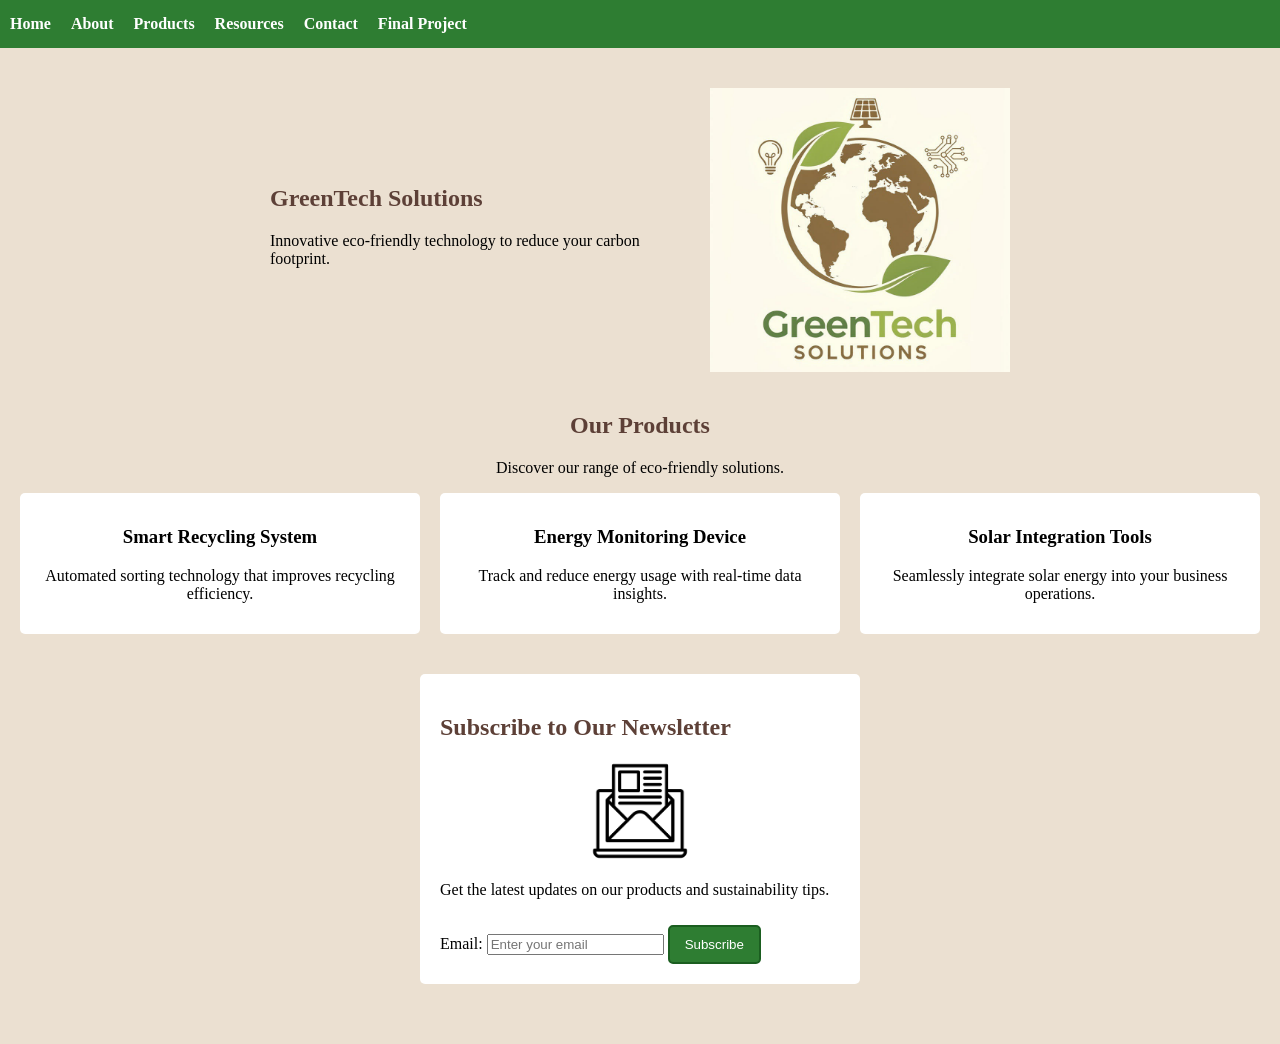
<file: index.html>
<!DOCTYPE html>
<html lang="en">
<head>
    <title>GreenTech Solutions</title>
    <link rel="stylesheet" href="css/styles.css" type="text/css">
</head>

<body>
    <nav>
        <ul>
            <li><a href="index.html">Home</a></li>
            <li><a href="about.html">About</a></li>
            <li><a href="products.html">Products</a></li>
            <li><a href="blog.html">Resources</a></li>
            <li><a href="contact.html">Contact</a></li>
            <li><a href="final.html">Final Project</a></li>
        </ul>
    </nav>

    <main>

        <section class="hero">
            <div class="hero-text">
                <h1>GreenTech Solutions</h1>
                <p>Innovative eco-friendly technology to reduce your carbon footprint.</p>
            </div>

            <div class="hero-image">
                <img src="images/greentechsolutions-logo.jpg" alt="Eco Friendly Technology">
            </div>
        </section>

        <section class="products">
            <h2>Our Products</h2>
            <p>Discover our range of eco-friendly solutions.</p>

            <div class="product-grid">
                <div class="product">
                    <h3>Smart Recycling System</h3>
                    <p>Automated sorting technology that improves recycling efficiency.</p>
                </div>  
            
                <div class="product">
                    <h3>Energy Monitoring Device</h3>
                    <p>Track and reduce energy usage with real-time data insights.</p>
                </div>
            
                <div class="product">
                    <h3>Solar Integration Tools</h3>
                    <p>Seamlessly integrate solar energy into your business operations.</p>
                </div>
            </div>     
        </section>

        <form id="newsletterForm">
            <div class="newsletter-header">
                <h2>Subscribe to Our Newsletter</h2>
                <img src="images/newsletter.png" alt="Newsletter" class="newsletter-image">
            </div>

            <p>Get the latest updates on our products and sustainability tips.</p>

            <label for="email">Email:</label>
            <input type="email" id="email" name="email" placeholder="Enter your email" autocomplete="email" required>
            <button type="submit">Subscribe</button>
        </form>
        
    </main>

    <script src="js/script.js" defer></script>

</body>
</html>
</file>
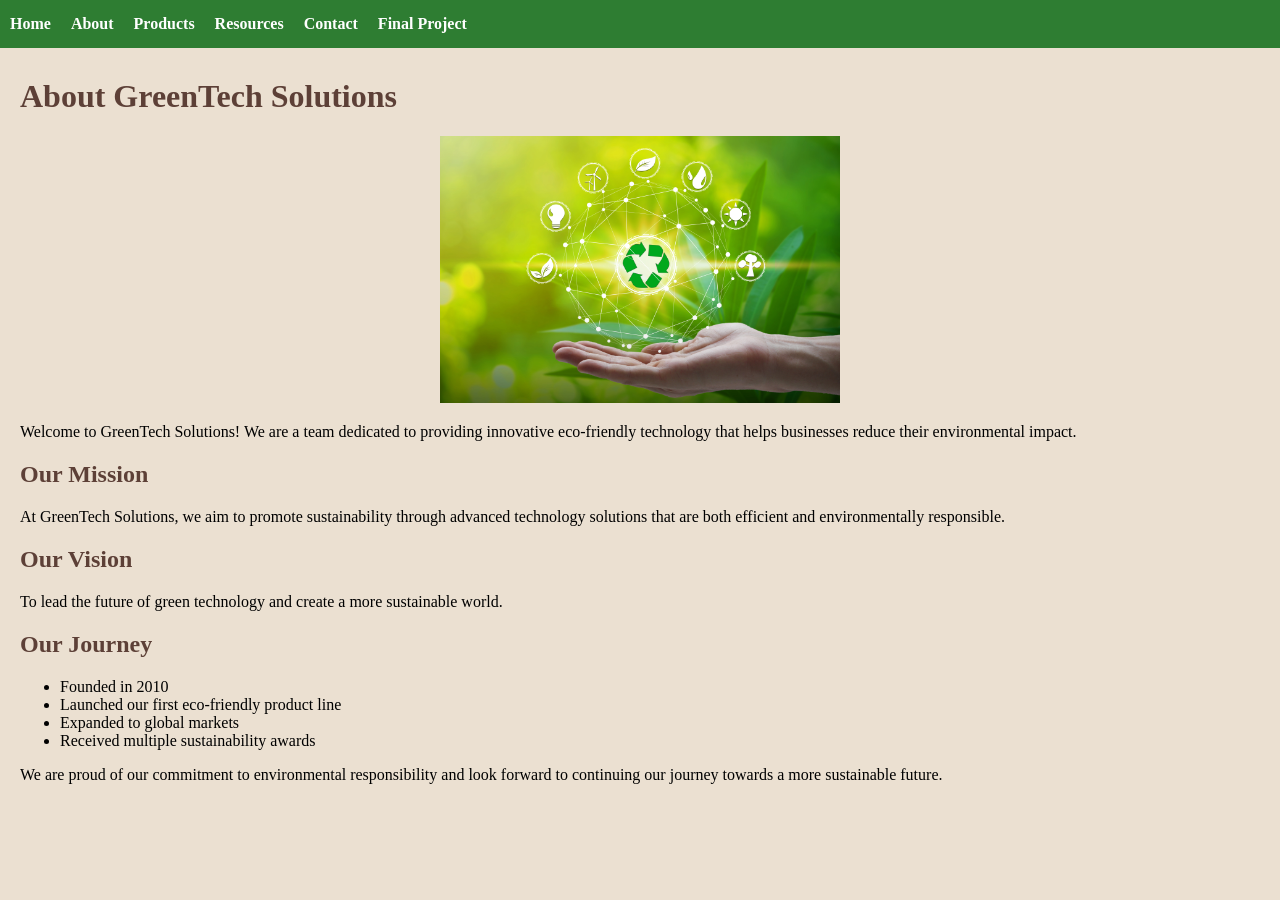
<file: about.html>
<!DOCTYPE html>
<html lang="en">
<head>
    <title>GreenTech Solutions</title>
    <link rel="stylesheet" href="css/styles.css">
</head>

<body>
    <nav>
        <ul>
            <li><a href="index.html">Home</a></li>
            <li><a href="about.html">About</a></li>
            <li><a href="products.html">Products</a></li>
            <li><a href="blog.html">Resources</a></li>
            <li><a href="contact.html">Contact</a></li>
            <li><a href="final.html">Final Project</a></li>
        </ul>
    </nav>

    <main>
        <h1>About GreenTech Solutions</h1>

        <img src="images/recycle-planet2.jpg" alt="Eco Friendly Technology" class="about-image">

        <p>Welcome to GreenTech Solutions! We are a team dedicated to providing innovative eco-friendly technology that helps businesses reduce their environmental impact.</p>

        <h2>Our Mission</h2>
        <p>At GreenTech Solutions, we aim to promote sustainability through advanced technology solutions that are both efficient and environmentally responsible.</p>

        <h2>Our Vision</h2>
        <p>To lead the future of green technology and create a more sustainable world.</p>

        <h2>Our Journey</h2>
        <ul>
            <li>Founded in 2010</li>
            <li>Launched our first eco-friendly product line</li>
            <li>Expanded to global markets</li>
            <li>Received multiple sustainability awards</li>
        </ul>
        <p>We are proud of our commitment to environmental responsibility and look forward to continuing our journey towards a more sustainable future.</p>
    </main>
    
</body>
</html>
</file>
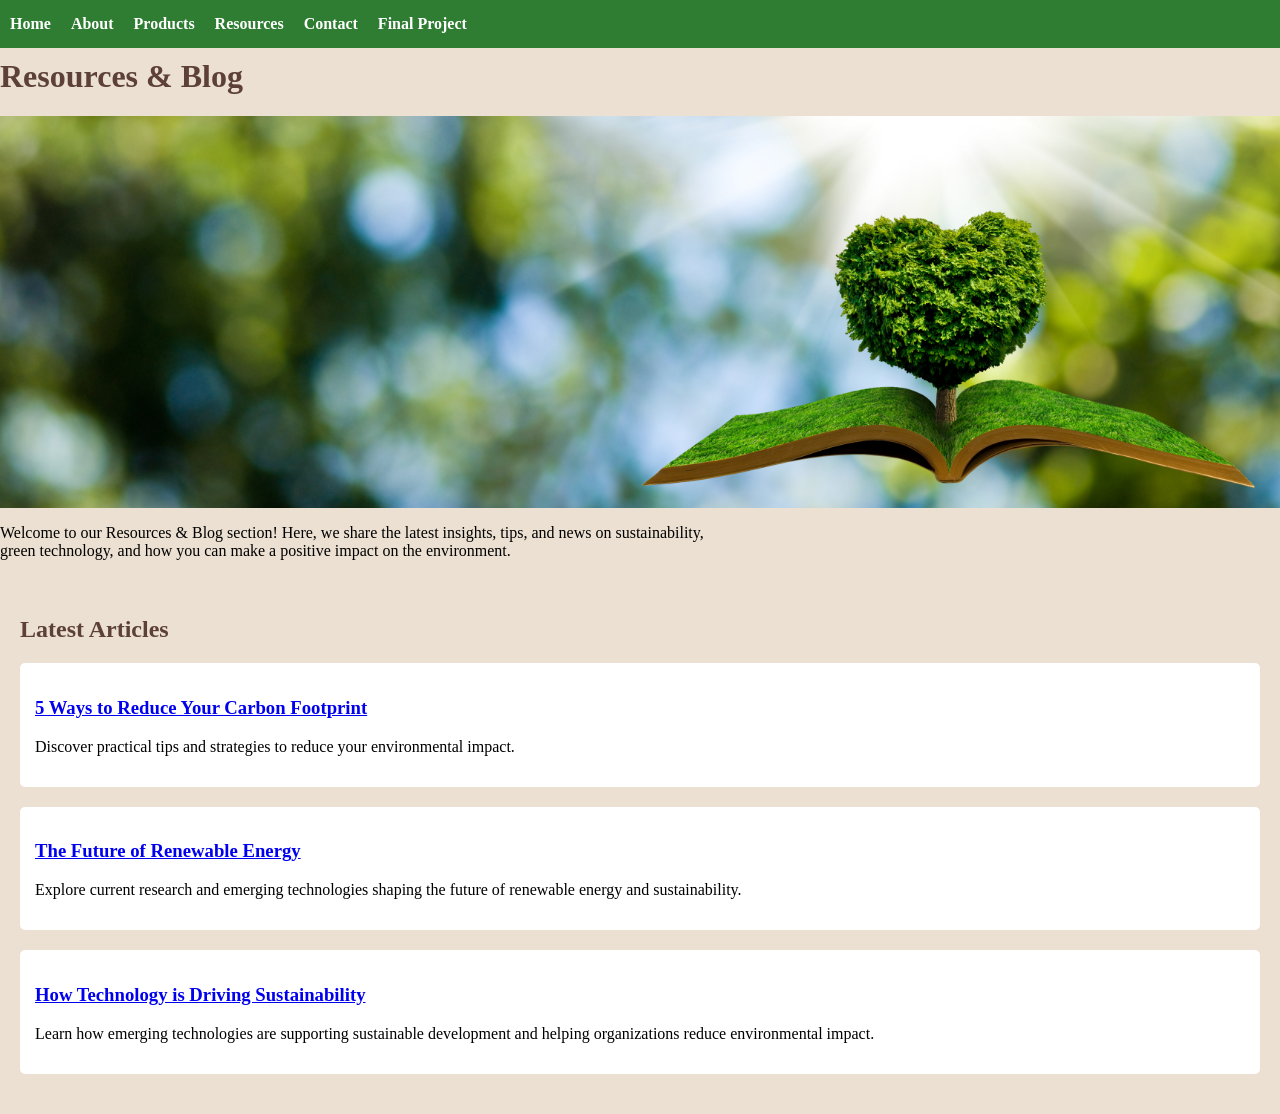
<file: blog.html>
<!DOCTYPE html>
<html lang="en">
<head>
    <title>Resources - GreenTech Solutions</title>
    <link rel="stylesheet" href="css/styles.css">
</head>

<body>
<nav>
    <ul>
        <li><a href="index.html">Home</a></li>
        <li><a href="about.html">About</a></li>
        <li><a href="products.html">Products</a></li>
        <li><a href="blog.html">Resources</a></li>
        <li><a href="contact.html">Contact</a></li>
        <li><a href="final.html">Final Project</a></li>
    </ul>
</nav>
        <h1>Resources & Blog</h1>

        <section class="banner">
            <img src="images/resources2.jpg" alt="Eco Friendly Technology" class="resources">
        </section>

        <p>Welcome to our Resources & Blog section! Here, we share the latest insights, tips, and news on sustainability,<br>
            green technology, and how you can make a positive impact on the environment.</p>

    <main>

        <h2>Latest Articles</h2>
            <div class="blog-post">
                <h3>
                    <a href="https://www.npr.org/2023/01/13/1149021742/reduce-carbon-footprint" target="_blank">
                        5 Ways to Reduce Your Carbon Footprint
                    </a>
                </h3>
                <p>Discover practical tips and strategies to reduce your environmental impact.</p>
            </div>    

            <div class="blog-post">
                <h3>
                    <a href="https://www.sciencedirect.com/science/article/abs/pii/S3050475925003525" target="_blank">
                        The Future of Renewable Energy
                    </a>
                </h3>

                <p>Explore current research and emerging technologies shaping the future of renewable energy and sustainability.</p>
            </div>

            <div class="blog-post">
                <h3>
                    <a href="https://instituteofsustainabilitystudies.com/insights/guides/the-role-of-technology-in-sustainable-development/" target="_blank">
                        How Technology is Driving Sustainability
                    </a>
                </h3>

                <p>Learn how emerging technologies are supporting sustainable development and helping organizations reduce environmental impact.</p>
            </div>
       
    </main>
</body>
</file>
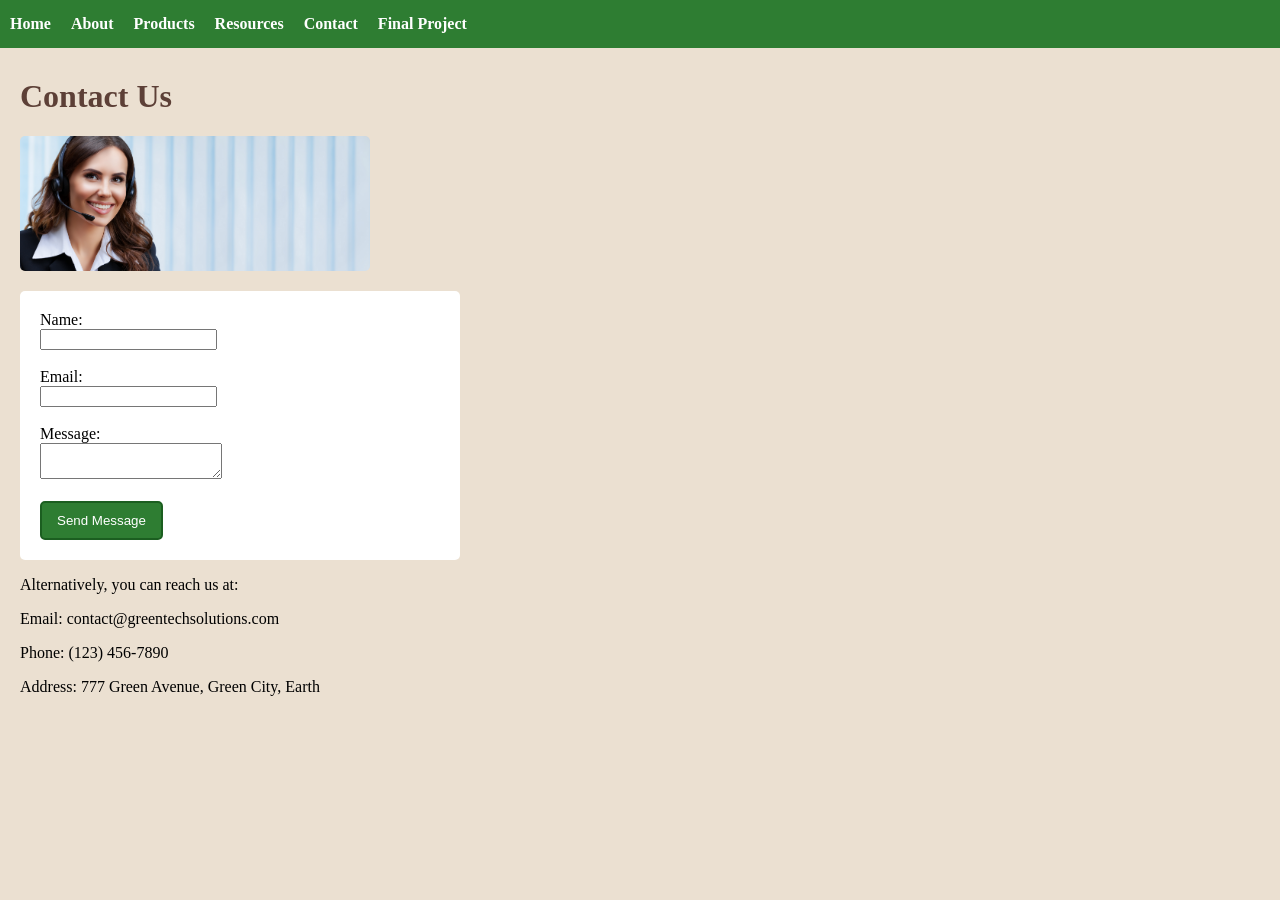
<file: contact.html>
<!DOCTYPE html>
<html lang="en">
<head>
    <title>GreenTech Solutions</title>
    <link rel="stylesheet" href="css/styles.css">
</head>

<body>
    <nav>
        <ul>
            <li><a href="index.html">Home</a></li>
            <li><a href="about.html">About</a></li>
            <li><a href="products.html">Products</a></li>
            <li><a href="blog.html">Resources</a></li>
            <li><a href="contact.html">Contact</a></li>
            <li><a href="final.html">Final Project</a></li>
        </ul>
    </nav>

    <main>
        <h1>Contact Us</h1>

        <img src="images/contact-us.jpg" alt="Contact Us" class="contact-image">
        
        <form id="contactForm">
            <label>Name:</label><br>
            <input type="text" required><br><br>

            <label>Email:</label><br>
            <input type="email" required><br><br>

            <label>Message:</label><br>
            <textarea required></textarea><br><br>

            <button type="submit">Send Message</button>
        </form>
        <p>Alternatively, you can reach us at:</p>

        <p>Email: contact@greentechsolutions.com</p>
        <p>Phone: (123) 456-7890</p>
        <p>Address: 777 Green Avenue, Green City, Earth</p>
    </main>

    <script src="js/script.js" defer></script>
</body>
</html>
</file>
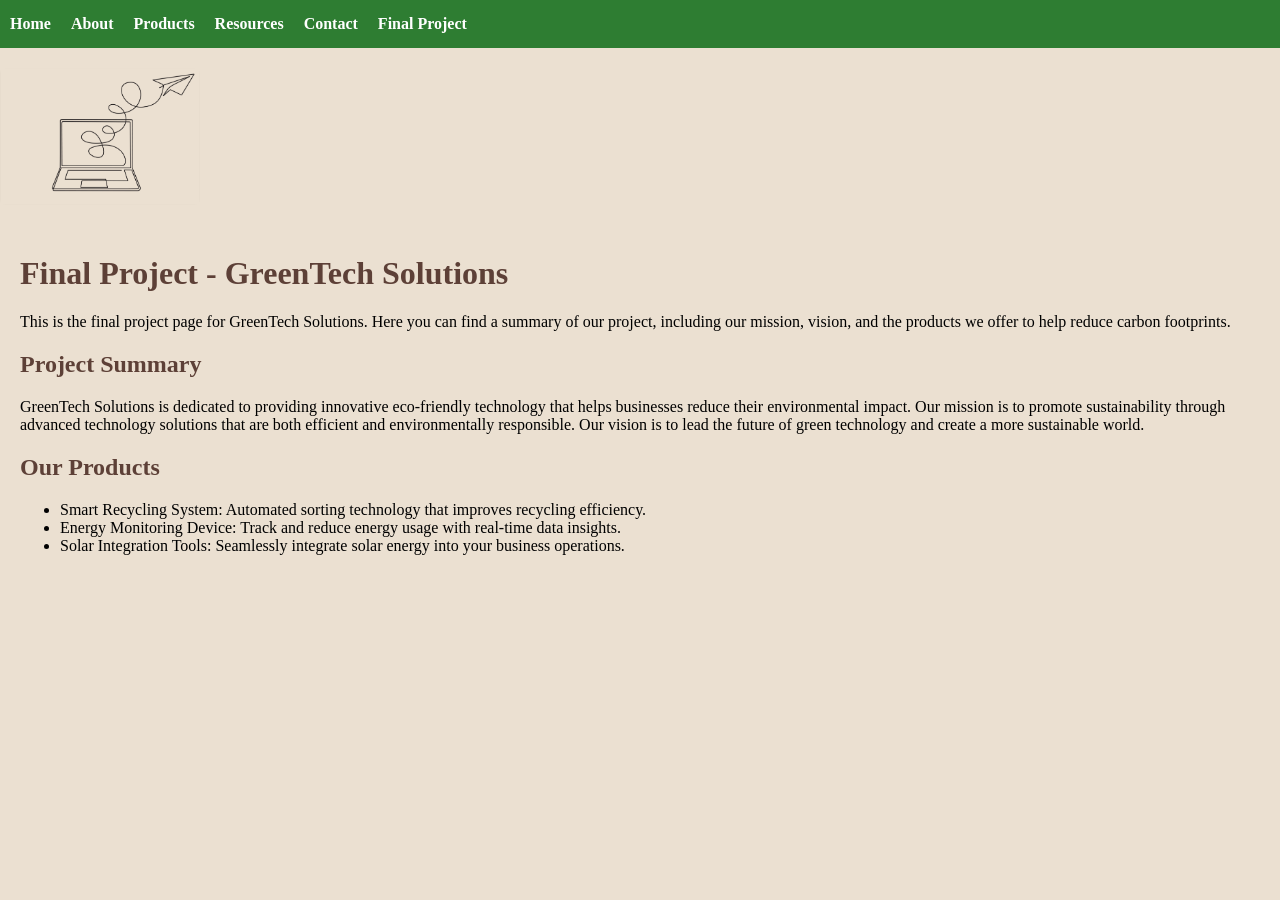
<file: final.html>
<!DOCTYPE html>
<html lang="en">
<head>
    <title>Final Project</title>
    <link rel="stylesheet" href="css/styles.css">
</head>

<body>
    <nav>
        <ul>
            <li><a href="index.html">Home</a></li>
            <li><a href="about.html">About</a></li>
            <li><a href="products.html">Products</a></li>
            <li><a href="blog.html">Resources</a></li>
            <li><a href="contact.html">Contact</a></li>
            <li><a href="final.html">Final Project</a></li>
        </ul>
    </nav>

        <img src="images/launch-final.png" alt="Final Project" class="final-image">

    <main>
        <h1>Final Project - GreenTech Solutions</h1>

        <p>This is the final project page for GreenTech Solutions. Here you can find a summary of our project, including our mission, vision, and the products we offer to help reduce carbon footprints.</p>

        <h2>Project Summary</h2>
        <p>GreenTech Solutions is dedicated to providing innovative eco-friendly technology that helps businesses reduce their environmental impact. Our mission is to promote sustainability through advanced technology solutions that are both efficient and environmentally responsible. Our vision is to lead the future of green technology and create a more sustainable world.</p>

        <h2>Our Products</h2>
        <ul>
            <li>Smart Recycling System: Automated sorting technology that improves recycling efficiency.</li>
            <li>Energy Monitoring Device: Track and reduce energy usage with real-time data insights.</li>
            <li>Solar Integration Tools: Seamlessly integrate solar energy into your business operations.</li>
        </ul>
    </main>
</body>
</html>
</file>
<file: css/styles.css>
body {
    background-color: #ebe0d1;
    margin: 0;
}

main {
    padding: 20px;
}

h1 {
    color:#5d4037;
    margin-top: 10px;
}

h2 {
    color: #5d4037;
}

nav {
    background-color: #2e7d32;
    padding: 5px 0;
}

nav a {
    color: white;
    text-decoration: none;
    font-weight: bold;
}

nav ul {
    list-style: none;
    display: flex;
    padding: 10px;
    margin: 0;
}

nav ul li {
    margin-right: 20px;
}

nav a:hover {
    text-decoration: underline;
}

img {
    max-width: 100%;
    height: auto;
}

.hero {
    display: flex;
    align-items: center;
    justify-content: center;
    gap: 40px;
}

.hero-text{
    max-width: 400px;
}

.hero-image {
    max-width: 300px;
    margin: 0;
}

.hero img {
    display: block;
    width: 100%;
    max-width: 100%;
    height: auto;
    margin: 20px auto;
}

.product-grid {
    display: grid;
    grid-template-columns: repeat(3, 1fr);
    gap: 20px;
}

@media (max-width: 768px) {
    .product-grid {
        grid-template-columns: 1fr;
    }
}

.products {
    text-align: center;
}

.product {
    background-color: white;
    padding: 15px;
    border-radius: 5px;
}

.product img {
    width: 100%;
    height: 150px;
    object-fit: cover;
    border-radius: 5px;
}
form {
    background-color: white;
    padding: 20px;
    border-radius: 5px;
    max-width: 400px;
}

button {
    background-color: #2e7d32;
    color: white;
    padding: 10px 15px;
    border: 2px solid #1b5e20;
    border-radius: 5px;
    cursor: pointer;
}

button:hover {
    background-color: #22972a;
}

a:focus, button:focus {
    outline: 2px solid #1b5e20;
}

.blog-post {
    background-color: white;
    padding: 15px;
    border-radius: 5px;
    margin-bottom: 20px;
}

.blog-post a:hover {
    text-decoration: underline;
}

.about-image {
    max-width: 400px;
    width: 100%;
    height: auto;
    display: block;
    margin: 20px auto;
}

.contact-image {
    max-width: 350px;
    width: 100%;
    height: auto;
    display: block;
    margin: 20px 0;
    border-radius: 5px;
}

.newsletter {
    background-color: white;
    padding: 20px;
    border-radius: 5px;
    max-width: 300px;
    margin: 20px auto;
    text-align: center;
}

.newsletterForm {
    background-color: white;
    padding: 20px;
    border-radius: 5px;
    max-width: 300px;
    margin: 20px auto;
    text-align: center;
}

#newsletterForm {
    background-color: white;
    padding: 20px;
    border-radius: 5px;
    max-width: 400px;
    margin: 40px auto;
}

#newsletterForm input {
    text-align: left;
}

#newsletterForm button {
    margin-top: 10px;
}

.resources img {
    max-width: 500px;
    width: 100%;
    height: auto;
    display: block;
    margin: 20px 0;
}

.banner img {
    width: 100%;
    height: auto;
    display: block;
    margin-top: 0;
}
.final-image {
    max-width: 200px;
    width: 100%;
    height: auto;
    display: block;
    margin: 20px 0;
    border-radius: 5px; 
}

.newsletter-image {
    max-width: 100px;
    width: auto;
    height: auto;
    display: block;
    margin: 20px auto;
}
</file>
